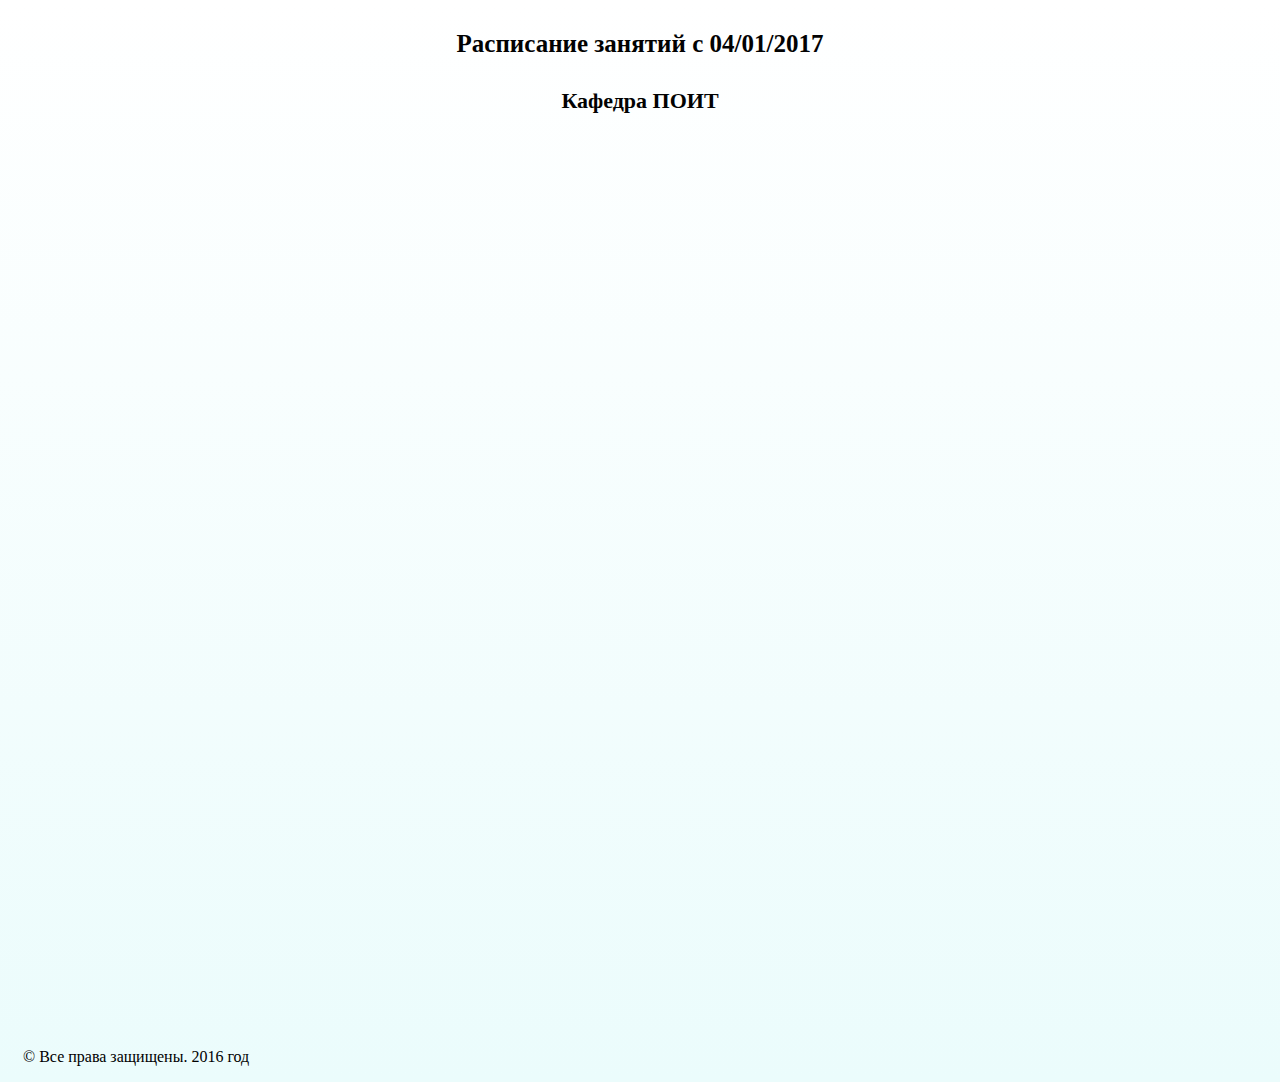
<file: index.html>
<!DOCTYPE html>
<html lang="en">
  <head>
    <meta charset="UTF-8" />
    <meta http-equiv="X-UA-Compatible" content="IE=edge" />
    <meta name="viewport" content="width=device-width, initial-scale=1.0" />

    <title>БГУИР - Расписание занятий с 04/01/2017</title>

    <link rel="stylesheet" type="text/css" href="style.css" />
  </head>

  <body>
    <div class="main">
      <div class="main-content-headers">
        <h1 class="main-content-headers">Расписание занятий с 04/01/2017</h1>
        <h3 class="main-content-headers">Кафедра ПОИТ</h3>
      </div>
      <div class="main-content" id="table">
        <table class="schedule">
          <!------------------------------------Table header------------------------------------>
          <thead class="schedule" id="header">
            <tr class="schedule">
              <th class="schedule" id="header" rowspan="2"></th>
              <th class="schedule" id="header" rowspan="2">Время</th>
              <th class="schedule" id="header" colspan="2">2 курс</th>
            </tr>
            <!--Departments sub-item-->
            <tr class="schedule">
              <td class="schedule" id="department">ПОИТ-01</td>
              <td class="schedule" id="department">ПОИТ-02</td>
            </tr>
          </thead>
          <!------------------------------------Main table info------------------------------------>
          <tbody class="schedule">
            <!--------------------------------Monday-------------------------------->
            <th class="schedule" id="weekday" rowspan="12">Понедельник</th>
            <!--1st block-->
            <td class="schedule" id="time" rowspan="4">9:00 – 11:00</td>
            <tr class="schedule">
              <td class="schedule-data" id="course">
                <a href="courses.html#databases">Базы данных</a>
              </td>
              <td class="schedule-data" id="course">
                <a href="courses.html#computergraphics">Компьютерная графика</a>
              </td>
            </tr>
            <tr class="schedule">
              <td class="schedule-data" id="professor">Иванов И.И.</td>
              <td class="schedule-data" id="professor">Петров П.П.</td>
            </tr>
            <tr class="schedule">
              <td class="schedule-data" id="room">412</td>
              <td class="schedule-data" id="room">414</td>
            </tr>
            <!--2nd block-->
            <td class="schedule" id="time" rowspan="4">11:10 – 13:10</td>
            <tr class="schedule">
              <td class="schedule-data" id="course">
                <a href="courses.html#computernetworks">Компьютерные сети</a>
              </td>
              <td class="schedule-data" id="course">
                <a href="courses.html#informatics">Информатика</a>
              </td>
            </tr>
            <tr class="schedule">
              <td class="schedule-data" id="professor">Сидоров С.С.</td>
              <td class="schedule-data" id="professor">Курочка С.П.</td>
            </tr>
            <tr class="schedule">
              <td class="schedule-data" id="room">508</td>
              <td class="schedule-data" id="room">506</td>
            </tr>
            <!--3rd block-->
            <td class="schedule" id="time" rowspan="4">13:20 – 14:20</td>
            <tr class="schedule">
              <td class="schedule-data" id="course">
                <a href="courses.html#informatics">Информатика</a>
              </td>
              <td class="schedule-data" id="course">
                <a href="courses.html#computernetworks">Компьютерные сети</a>
              </td>
            </tr>
            <tr class="schedule">
              <td class="schedule-data" id="professor">Курочка С.П.</td>
              <td class="schedule-data" id="professor">Сидоров С.С.</td>
            </tr>
            <tr class="schedule">
              <td class="schedule-data" id="room">506</td>
              <td class="schedule-data" id="room">508</td>
            </tr>

            <!--------------------------------Tuesday-------------------------------->
            <th class="schedule" id="weekday" rowspan="12">Вторник</th>
            <!--1st block-->
            <td class="schedule" id="time" rowspan="4">15:30 – 17:30</td>
            <tr class="schedule">
              <td class="schedule-data" id="course">
                <a href="courses.html#algorithmization">Алгоритмизация</a>
              </td>
              <td class="schedule-data" id="course">
                <a href="courses.html#design">Проектирование</a>
              </td>
            </tr>
            <tr class="schedule">
              <td class="schedule-data" id="professor">Дмитриев Д.Д.</td>
              <td class="schedule-data" id="professor">Сергеенко С.С</td>
            </tr>
            <tr class="schedule">
              <td class="schedule-data" id="room">202</td>
              <td class="schedule-data" id="room">412</td>
            </tr>
            <!--2nd block-->
            <td class="schedule" id="time" rowspan="4">17:40 – 19:40</td>
            <tr class="schedule">
              <td class="schedule-data" id="course">
                <a href="courses.html#design">Проектирование</a>
              </td>
              <td class="schedule-data" id="course">
                <a href="courses.html#algorithmization">Алгоритмизация</a>
              </td>
            </tr>
            <tr class="schedule">
              <td class="schedule-data" id="professor">Сергеенко С.С</td>
              <td class="schedule-data" id="professor">Дмитриев Д.Д.</td>
            </tr>
            <tr class="schedule">
              <td class="schedule-data" id="room">412</td>
              <td class="schedule-data" id="room">202</td>
            </tr>
            <!--3rd block-->
            <td class="schedule" id="time" rowspan="4">19:50 – 21:50</td>
            <tr class="schedule">
              <td class="schedule-data" id="course">
                <a href="courses.html#computergraphics">Компьютерная графика</a>
              </td>
              <td class="schedule-data" id="course">
                <a href="courses.html#databases">Базы данных</a>
              </td>
            </tr>
            <tr class="schedule">
              <td class="schedule-data" id="professor">Петров П.П.</td>
              <td class="schedule-data" id="professor">Иванов И.И.</td>
            </tr>
            <tr class="schedule">
              <td class="schedule-data" id="room">414</td>
              <td class="schedule-data" id="room">412</td>
            </tr>
          </tbody>
        </table>
      </div>
      <footer>
        <p>&copy; Все права защищены. 2016 год</p>
      </footer>
    </div>
  </body>
</html>
</file>
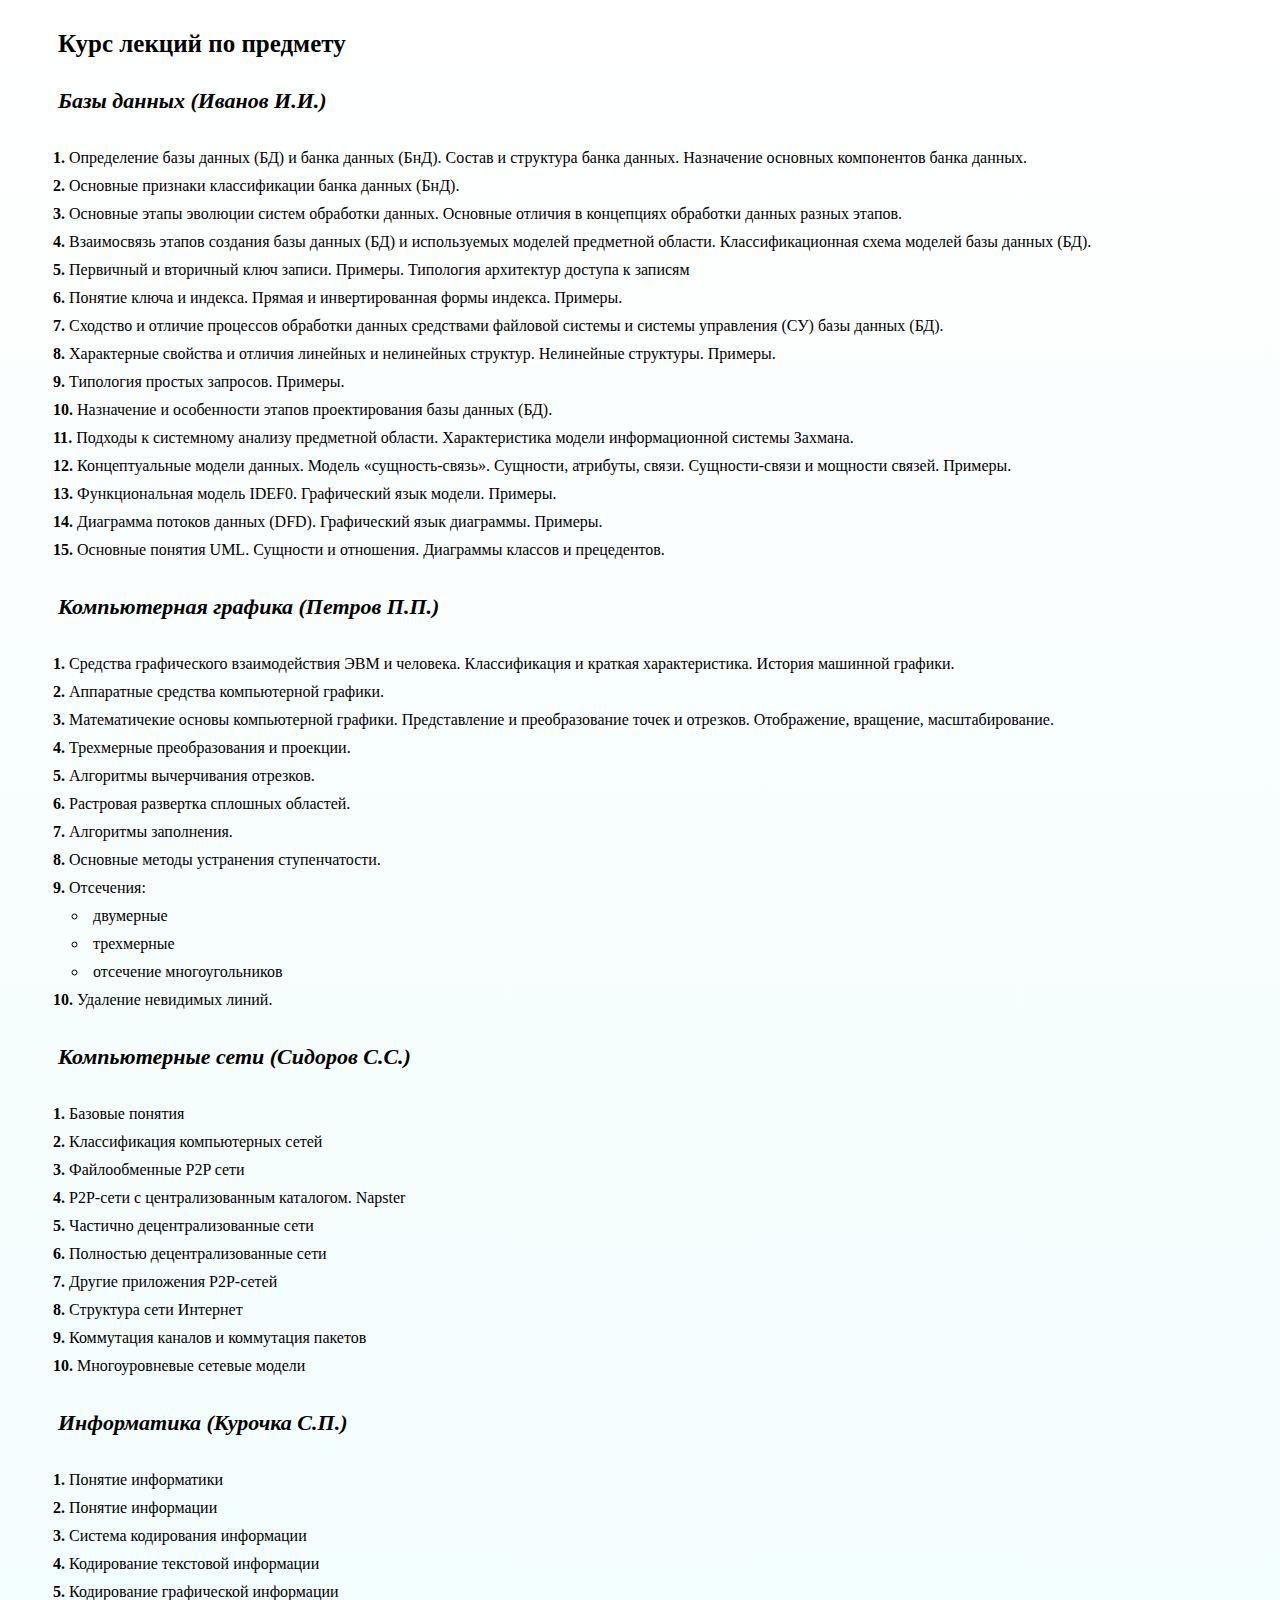
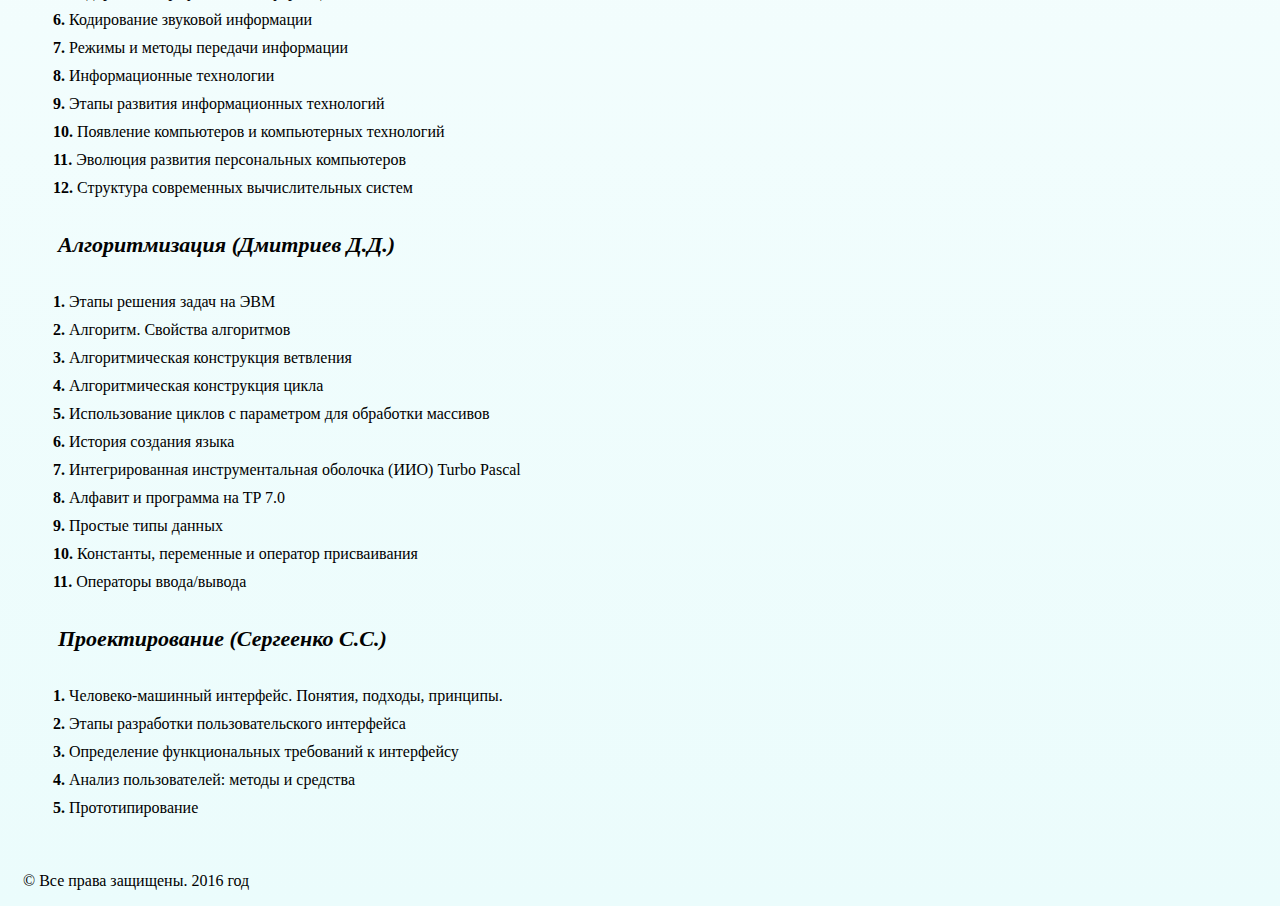
<file: courses.html>
<!DOCTYPE html>
<html lang="en">
  <head>
    <meta charset="UTF-8" />
    <meta http-equiv="X-UA-Compatible" content="IE=edge" />
    <meta name="viewport" content="width=device-width, initial-scale=1.0" />

    <title>БГУИР - Курс лекций по предмету</title>

    <link rel="stylesheet" type="text/css" href="style.css" />
  </head>
  <body>
    <div class="main">
      <div class="courses-main-content-headers">
        <h1>Курс лекций по предмету</h1>
      </div>
      <div class="courses-main-content">
        <div class="courses-main-content">
          <h3 class="courses-main-content" id="databases">
            Базы данных (Иванов И.И.)
          </h3>
          <ol>
            <li>
              Определение базы данных (БД) и банка данных (БнД). Состав и
              структура банка данных. Назначение основных компонентов банка
              данных.
            </li>
            <li>Основные признаки классификации банка данных (БнД).</li>
            <li>
              Основные этапы эволюции систем обработки данных. Основные отличия
              в концепциях обработки данных разных этапов.
            </li>
            <li>
              Взаимосвязь этапов создания базы данных (БД) и используемых
              моделей предметной области. Классификационная схема моделей базы
              данных (БД).
            </li>
            <li>
              Первичный и вторичный ключ записи. Примеры. Типология архитектур
              доступа к записям
            </li>
            <li>
              Понятие ключа и индекса. Прямая и инвертированная формы индекса.
              Примеры.
            </li>
            <li>
              Сходство и отличие процессов обработки данных средствами файловой
              системы и системы управления (СУ) базы данных (БД).
            </li>
            <li>
              Характерные свойства и отличия линейных и нелинейных структур.
              Нелинейные структуры. Примеры.
            </li>
            <li>Типология простых запросов. Примеры.</li>
            <li>
              Назначение и особенности этапов проектирования базы данных (БД).
            </li>
            <li>
              Подходы к системному анализу предметной области. Характеристика
              модели информационной системы Захмана.
            </li>
            <li>
              Концептуальные модели данных. Модель «сущность-связь». Сущности,
              атрибуты, связи. Сущности-связи и мощности связей. Примеры.
            </li>
            <li>
              Функциональная модель IDEF0. Графический язык модели. Примеры.
            </li>
            <li>
              Диаграмма потоков данных (DFD). Графический язык диаграммы.
              Примеры.
            </li>
            <li>
              Основные понятия UML. Сущности и отношения. Диаграммы классов и
              прецедентов.
            </li>
          </ol>
        </div>
        <div class="courses-main-content">
          <h3 class="courses-main-content" id="computergraphics">
            Компьютерная графика (Петров П.П.)
          </h3>
          <ol>
            <li>
              Средства графического взаимодействия ЭВМ и человека. Классификация
              и краткая характеристика. История машинной графики.
            </li>
            <li>Аппаратные средства компьютерной графики.</li>
            <li>
              Математичекие основы компьютерной графики. Представление и
              преобразование точек и отрезков. Отображение, вращение,
              масштабирование.
            </li>
            <li>Трехмерные преобразования и проекции.</li>
            <li>Алгоритмы вычерчивания отрезков.</li>
            <li>Растровая развертка сплошных областей.</li>
            <li>Алгоритмы заполнения.</li>
            <li>Основные методы устранения ступенчатости.</li>
            <li>Отсечения:</li>
            <ul>
              <li>двумерные</li>
              <li>трехмерные</li>
              <li>отсечение многоугольников</li>
            </ul>
            <li>Удаление невидимых линий.</li>
          </ol>
        </div>
        <div class="courses-main-content">
          <h3 class="courses-main-content" id="computernetworks">
            Компьютерные сети (Сидоров С.С.)
          </h3>
          <ol>
            <li>Базовые понятия</li>
            <li>Классификация компьютерных сетей</li>
            <li>Файлообменные P2P сети</li>
            <li>P2P-сети с централизованным каталогом. Napster</li>
            <li>Частично децентрализованные сети</li>
            <li>Полностью децентрализованные сети</li>
            <li>Другие приложения P2P-сетей</li>
            <li>Структура сети Интернет</li>
            <li>Коммутация каналов и коммутация пакетов</li>
            <li>Многоуровневые сетевые модели</li>
          </ol>
        </div>
        <div class="courses-main-content">
          <h3 class="courses-main-content" id="informatics">
            Информатика (Курочка С.П.)
          </h3>
          <ol>
            <li>Понятие информатики</li>
            <li>Понятие информации</li>
            <li>Система кодирования информации</li>
            <li>Кодирование текстовой информации</li>
            <li>Кодирование графической информации</li>
            <li>Кодирование звуковой информации</li>
            <li>Режимы и методы передачи информации</li>
            <li>Информационные технологии</li>
            <li>Этапы развития информационных технологий</li>
            <li>Появление компьютеров и компьютерных технологий</li>
            <li>Эволюция развития персональных компьютеров</li>
            <li>Структура современных вычислительных систем</li>
          </ol>
        </div>
        <div class="courses-main-content">
          <h3 class="courses-main-content" id="algorithmization">
            Алгоритмизация (Дмитриев Д.Д.)
          </h3>
          <ol>
            <li>Этапы решения задач на ЭВМ</li>
            <li>Алгоритм. Свойства алгоритмов</li>
            <li>Алгоритмическая конструкция ветвления</li>
            <li>Алгоритмическая конструкция цикла</li>
            <li>Использование циклов с параметром для обработки массивов</li>
            <li>История создания языка</li>
            <li>
              Интегрированная инструментальная оболочка (ИИО) Turbo Pascal
            </li>
            <li>Алфавит и программа на TP 7.0</li>
            <li>Простые типы данных</li>
            <li>Константы, переменные и оператор присваивания</li>
            <li>Операторы ввода/вывода</li>
          </ol>
        </div>
        <div class="courses-main-content">
          <h3 class="courses-main-content" id="design">
            Проектирование (Сергеенко С.С.)
          </h3>
          <ol>
            <li>Человеко-машинный интерфейс. Понятия, подходы, принципы.</li>
            <li>Этапы разработки пользовательского интерфейса</li>
            <li>Определение функциональных требований к интерфейсу</li>
            <li>Анализ пользователей: методы и средства</li>
            <li>Прототипирование</li>
          </ol>
        </div>
      </div>
      <footer>
        <p>&copy; Все права защищены. 2016 год</p>
      </footer>
    </div>
  </body>
</html>
</file>
<file: style.css>
body{
    background: linear-gradient(180deg, #ffffff, #ebfcfc);
    background-size: 100%;
}
h1{
    font-size: 25px;
    color: #020202;
    margin: auto;
    margin-top: 30px;
    margin-bottom: 30px;
}
.main-content-headers h1{
    text-align: center;
}
h3{
    font-size: 22px;
    color: #020202;
    margin: auto;
    margin-top: 30px;
    margin-bottom: 30px;
}
.main-content-headers h3{
    text-align: center;
}
.courses-main-content h3{
    font-style: italic;
    margin-left: 50px;
}
.main-content{
    opacity: 0;
    animation: animation 2s forwards;
}
@keyframes animation {
    0% {opacity: 0;}
    100% {opacity: 1;}
}
.courses-main-content-headers{
    margin-left: 50px;
}
table{
    table-layout: fixed;
    margin: auto;
    margin-top: 50px;
    margin-bottom: 50px;
}
.schedule{
    text-align: center;
    font-family: 'Lora', sans-serif;
}
#header, #weekday{
    background-color: #96969b;
}
#header{
    width: 10%;
    padding: 20px;
}
#weekday{
    width: 10%;
}
#department{
    background-color: #84c8cf;
    padding: 10px;
}
#time{
    background-color: #84c8cf;
    padding: 5px;
    width: 10%;
}
.schedule-data{
    padding: 10px;
    width: 40%;
}
.schedule tr:nth-child(odd){
    background-color: #8ed5dd17;
}
#course:hover{
    background-color: #bebebe48;
}
#weekday{
    writing-mode: vertical-lr;
    text-orientation: upright;
}
a{
    color: #000000;
}
a:visited{
    color: rgb(17, 117, 117);
}
li{
    padding: 5px;
}
ol > li {
    list-style-type: none;
    counter-increment: item;
}
ol > li:before {
    content: counter(item) ". ";
    font-weight: bold;
}
ol{
    counter-reset:  item;
    list-style-type: none;
}
p{
    margin-top: 50px;
    margin-left: 15px;
}
</file>
